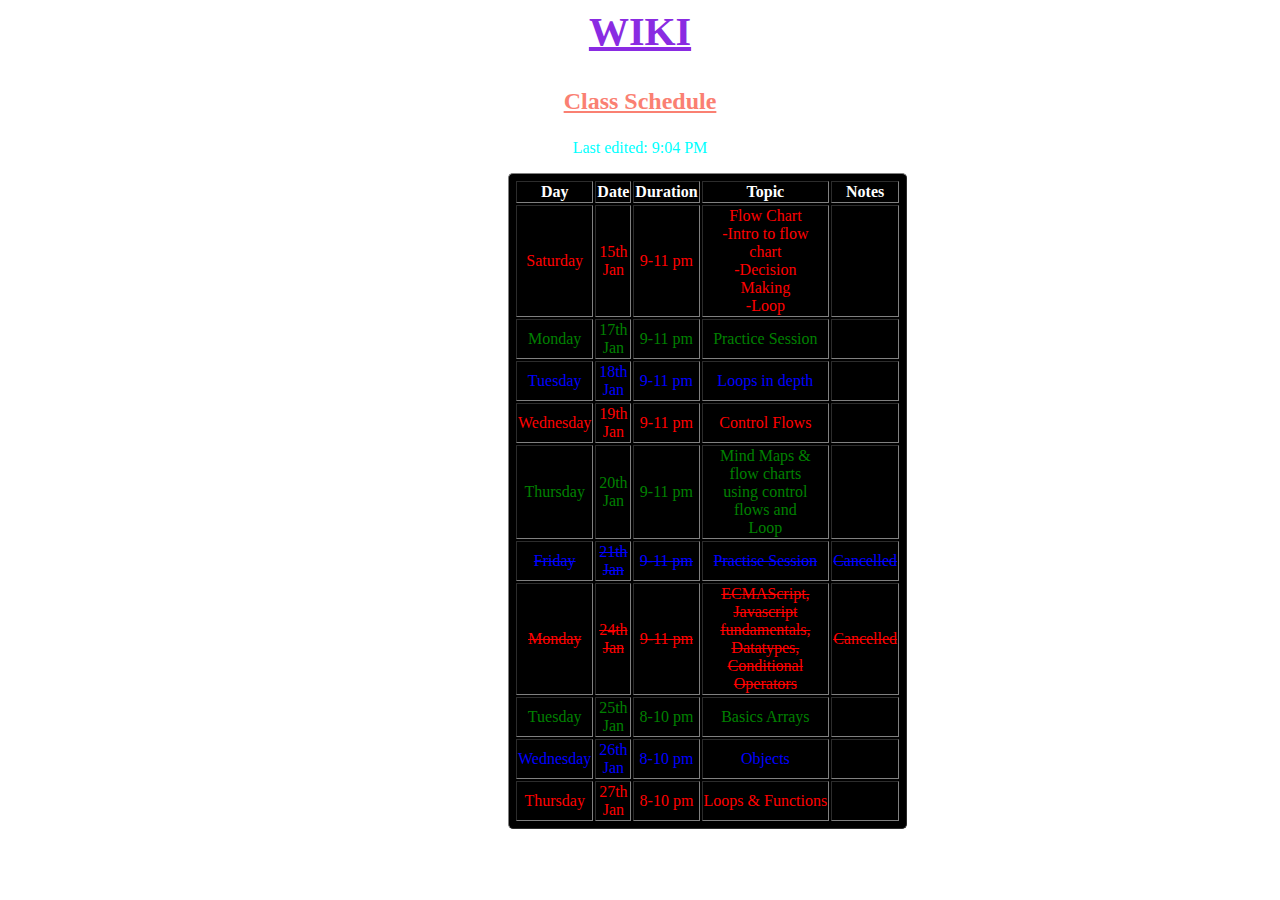
<file: index.html>
<!Doctype.html>
<html lang="en">
    <head>
        <title>Dheeraj</title>
        <link rel="stylesheet" href="./index.css"/>
    </head>
    <body>
        <h2>WIKI</h2>
        <h3>Class Schedule</h3>
        <p>Last edited: 9:04 PM</p>
        <table border="1">
            <thead>
                <tr>
                    <th>Day</th>
                    <th>Date</th>
                    <th>Duration</th>
                    <th>Topic</th>
                    <th>Notes</th>
                </tr>
            </thead>
            <tbody>
                <tr>
                <td>Saturday</td>
                <td>15th<br>Jan</td>
                <td>9-11 pm</td>
                <td>Flow Chart<br>-Intro to flow <br>chart<br>-Decision<br> Making<br>-Loop</td>
                <td></td>
                </tr>
                <tr>
                    <td>Monday</td>
                    <td>17th<br>Jan</td>
                    <td>9-11 pm</td>
                    <td>Practice Session</td>
                    <td></td>
                    </tr>
                    <tr>
                        <td>Tuesday</td>
                        <td>18th<br>Jan</td>
                        <td>9-11 pm</td>
                        <td>Loops in depth</td>
                        <td></td>
                        </tr>
                    <tr>
                            <td>Wednesday</td>
                            <td>19th<br>Jan</td>
                            <td>9-11 pm</td>
                            <td>Control Flows</td>
                            <td></td>
                    </tr>
                    <tr>
                            <td>Thursday</td>
                            <td>20th<br>Jan</td>
                            <td>9-11 pm</td>
                            <td>Mind Maps &<br>flow charts<br>using control<br>flows and<br>Loop</td>
                            <td></td>
                    </tr>
                    <tr>
                        <td><Strike>Friday</Strike></td>
                        <td><strike>21th<br>Jan</strike></td>
                        <td><strike>9-11 pm</strike></td>
                        <td><strike>Practise Session</strike></td>
                        <td><strike>Cancelled</strike></td>
                    </tr>
                    <tr>
                        <td><Strike>Monday</Strike></td>
                        <td><strike>24th<br>Jan</strike></td>
                        <td><strike>9-11 pm</strike></td>
                        <td><strike>ECMAScript,<br>Javascript<br>fundamentals,<br>Datatypes,<br>Conditional<br>Operators</strike></td>
                        <td><strike>Cancelled</strike></td>
                    </tr>
                    <tr>
                        <td>Tuesday</td>
                        <td>25th<br>Jan</td>
                        <td>8-10 pm</td>
                        <td>Basics Arrays</td>
                        <td></td>
                    </tr>
                    <tr>
                        <td>Wednesday</td>
                        <td>26th<br>Jan</td>
                        <td>8-10 pm</td>
                        <td>Objects</td>
                        <td></td>
                    </tr>
                </tbody>
                <tfoot>
                    <tr>
                        <td>Thursday</td>
                        <td>27th<br>Jan</td>
                        <td>8-10 pm</td>
                        <td>Loops & Functions</td>
                        <td></td>
                        </tr>
            
                </tfoot>

        </table>
    </body>
</html>
</file>
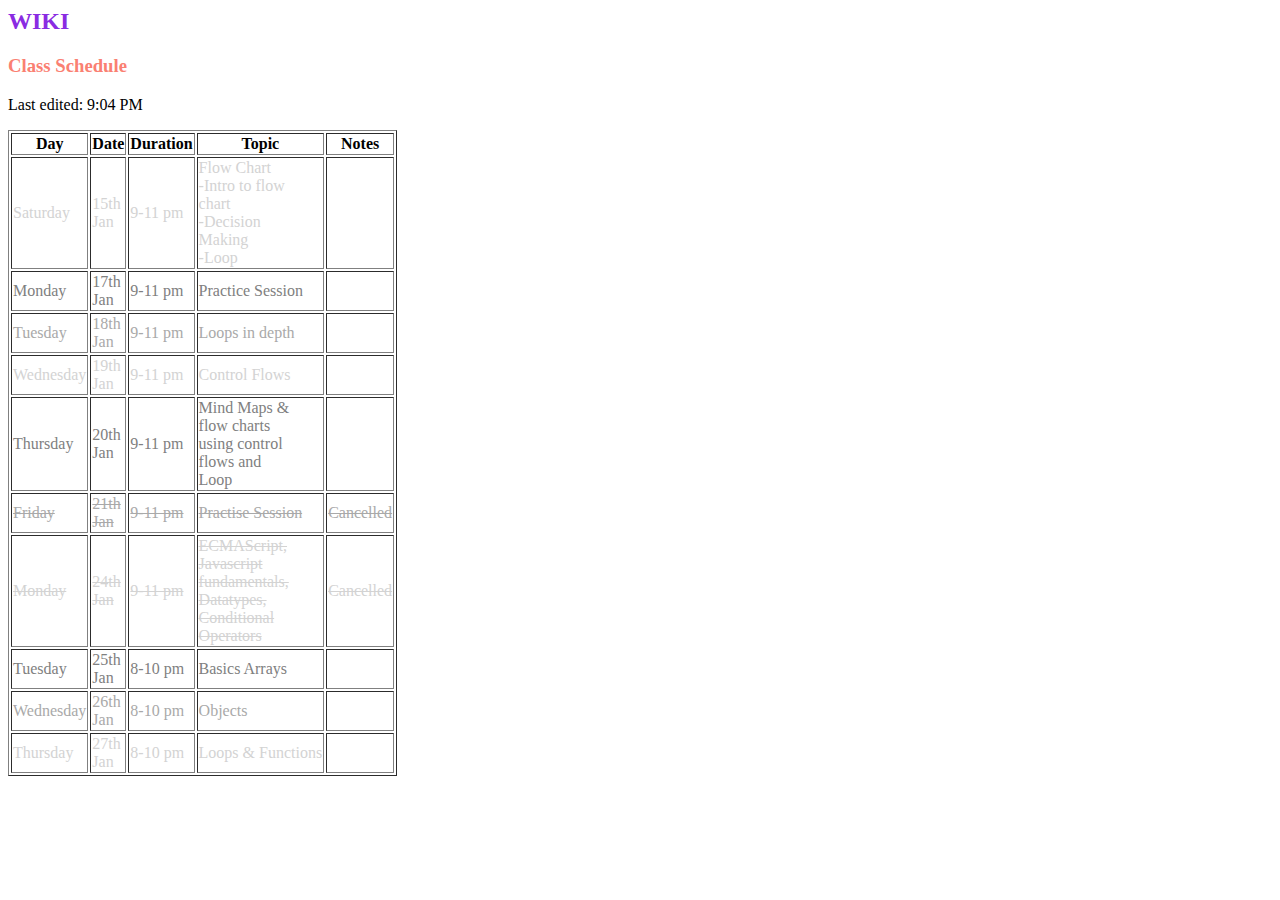
<file: class.html>
<!Doctype.html>
<html lang="en">
    <head>
        <title>Dheeraj</title>
        <link rel="stylesheet" href="./class.css"/>
    </head>
    <body>
        <h2>WIKI</h2>
        <h3>Class Schedule</h3>
        <p>Last edited: 9:04 PM</p>
        <table border="1">
            <thead>
                <tr>
                    <th>Day</th>
                    <th>Date</th>
                    <th>Duration</th>
                    <th>Topic</th>
                    <th>Notes</th>
                </tr>
            </thead>
            <tbody>
                <tr>
                <td>Saturday</td>
                <td>15th<br>Jan</td>
                <td>9-11 pm</td>
                <td>Flow Chart<br>-Intro to flow <br>chart<br>-Decision<br> Making<br>-Loop</td>
                <td></td>
                </tr>
                <tr>
                    <td>Monday</td>
                    <td>17th<br>Jan</td>
                    <td>9-11 pm</td>
                    <td>Practice Session</td>
                    <td></td>
                    </tr>
                    <tr>
                        <td>Tuesday</td>
                        <td>18th<br>Jan</td>
                        <td>9-11 pm</td>
                        <td>Loops in depth</td>
                        <td></td>
                        </tr>
                    <tr>
                            <td>Wednesday</td>
                            <td>19th<br>Jan</td>
                            <td>9-11 pm</td>
                            <td>Control Flows</td>
                            <td></td>
                    </tr>
                    <tr>
                            <td>Thursday</td>
                            <td>20th<br>Jan</td>
                            <td>9-11 pm</td>
                            <td>Mind Maps &<br>flow charts<br>using control<br>flows and<br>Loop</td>
                            <td></td>
                    </tr>
                    <tr>
                        <td><Strike>Friday</Strike></td>
                        <td><strike>21th<br>Jan</strike></td>
                        <td><strike>9-11 pm</strike></td>
                        <td><strike>Practise Session</strike></td>
                        <td><strike>Cancelled</strike></td>
                    </tr>
                    <tr>
                        <td><Strike>Monday</Strike></td>
                        <td><strike>24th<br>Jan</strike></td>
                        <td><strike>9-11 pm</strike></td>
                        <td><strike>ECMAScript,<br>Javascript<br>fundamentals,<br>Datatypes,<br>Conditional<br>Operators</strike></td>
                        <td><strike>Cancelled</strike></td>
                    </tr>
                    <tr>
                        <td>Tuesday</td>
                        <td>25th<br>Jan</td>
                        <td>8-10 pm</td>
                        <td>Basics Arrays</td>
                        <td></td>
                    </tr>
                    <tr>
                        <td>Wednesday</td>
                        <td>26th<br>Jan</td>
                        <td>8-10 pm</td>
                        <td>Objects</td>
                        <td></td>
                    </tr>
                </tbody>
                <tfoot>
                    <tr>
                        <td>Thursday</td>
                        <td>27th<br>Jan</td>
                        <td>8-10 pm</td>
                        <td>Loops & Functions</td>
                        <td></td>
                        </tr>
            
                </tfoot>

        </table>
    </body>
</html>
</file>
<file: index.css>
h2{
    text-align: center;
    color: blueviolet;
    font-size: 250%; 
    text-decoration: underline;
    cursor: pointer;
}

h3{
    text-align: center;
    color: salmon;
    font-size: 150%; 
    text-decoration: underline;
    cursor: pointer;
}

p{
    text-align: center;
    color: aqua;
}

table{
    margin-left: 500px;
    text-align: center;
    background-color: black;
    padding: 5px;
    border-radius: 5px;
    text-decoration: none;
}
th:nth-child(n) {
    color: white;
}


tr:nth-child(1) {
    color: red;
}


tr:nth-child(2) {
    color: green;
}

tr:nth-child(3) {
    color: blue;
}

tr:nth-child(4) {
    color: red;
}


tr:nth-child(5) {
    color: green;
}

tr:nth-child(6) {
    color: blue;
}

tr:nth-child(7) {
    color: red;
}


tr:nth-child(8) {
    color: green;
}

tr:nth-child(9) {
    color: blue;
}

tr:nth-child(10) {
    color: red;
}


tr:nth-child(11) {
    color: green;
}

tr:nth-child(12) {
    color: blue;
}

tr:nth-child(13) {
    color: red;
}


tr:nth-child(14) {
    color: green;
}
</file>
<file: class.css>
h2{
    color: blueviolet;
}

h3{
    color: salmon;
}

th:nth-child(n) {
    color: black;
}


tr:nth-child(1) {
    color: lightgray;
}


tr:nth-child(2) {
    color: gray;
}

tr:nth-child(3) {
    color: darkgray;
}

tr:nth-child(4) {
    color: lightgray;
}


tr:nth-child(5) {
    color: gray;
}

tr:nth-child(6) {
    color: darkgray;
}

tr:nth-child(7) {
    color: lightgray;
}


tr:nth-child(8) {
    color: gray;
}

tr:nth-child(9) {
    color: darkgray;
}

tr:nth-child(10) {
    color: lightgray;
}


tr:nth-child(11) {
    color: gray;
}

tr:nth-child(12) {
    color: darkgray;
}

tr:nth-child(13) {
    color: lightgray;
}


tr:nth-child(14) {
    color: gray;
}
</file>
